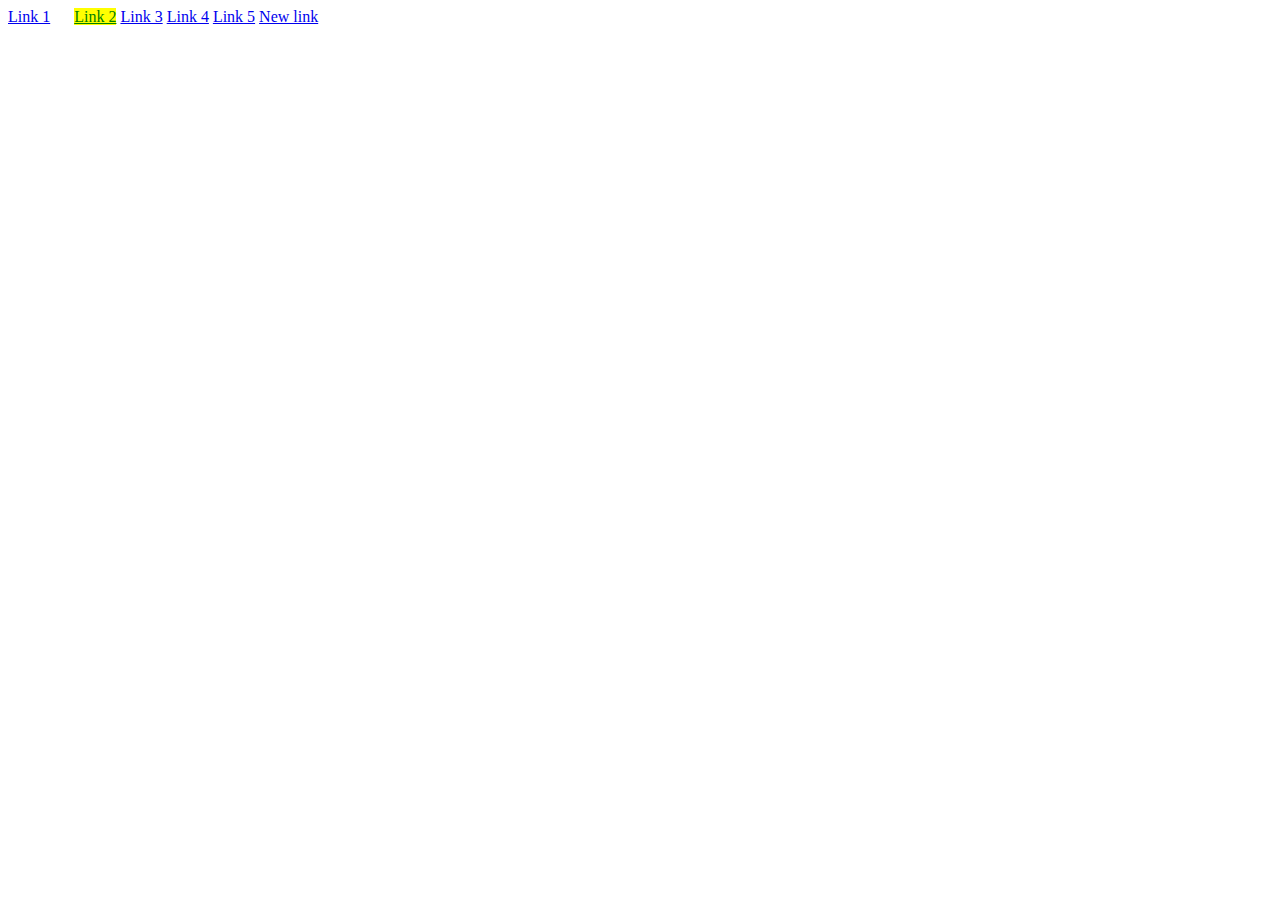
<file: index.html>
<!DOCTYPE html>
<html lang="en">
<head>
    <meta charset="UTF-8">
    <title>JS for beginners</title>
</head>
<body>
  <a href="#" id="first-link">Link 0</a>
  <a href="#" id="test" class="ninja">Link 1</a>
  <a href="#" id="third-link">Link 2</a>
  <a href="#">Link 3</a>
  <a href="#">Link 4</a>
  <a href="#">Link 5</a>

<script src="test.js"></script>
</body>
</html>
</file>
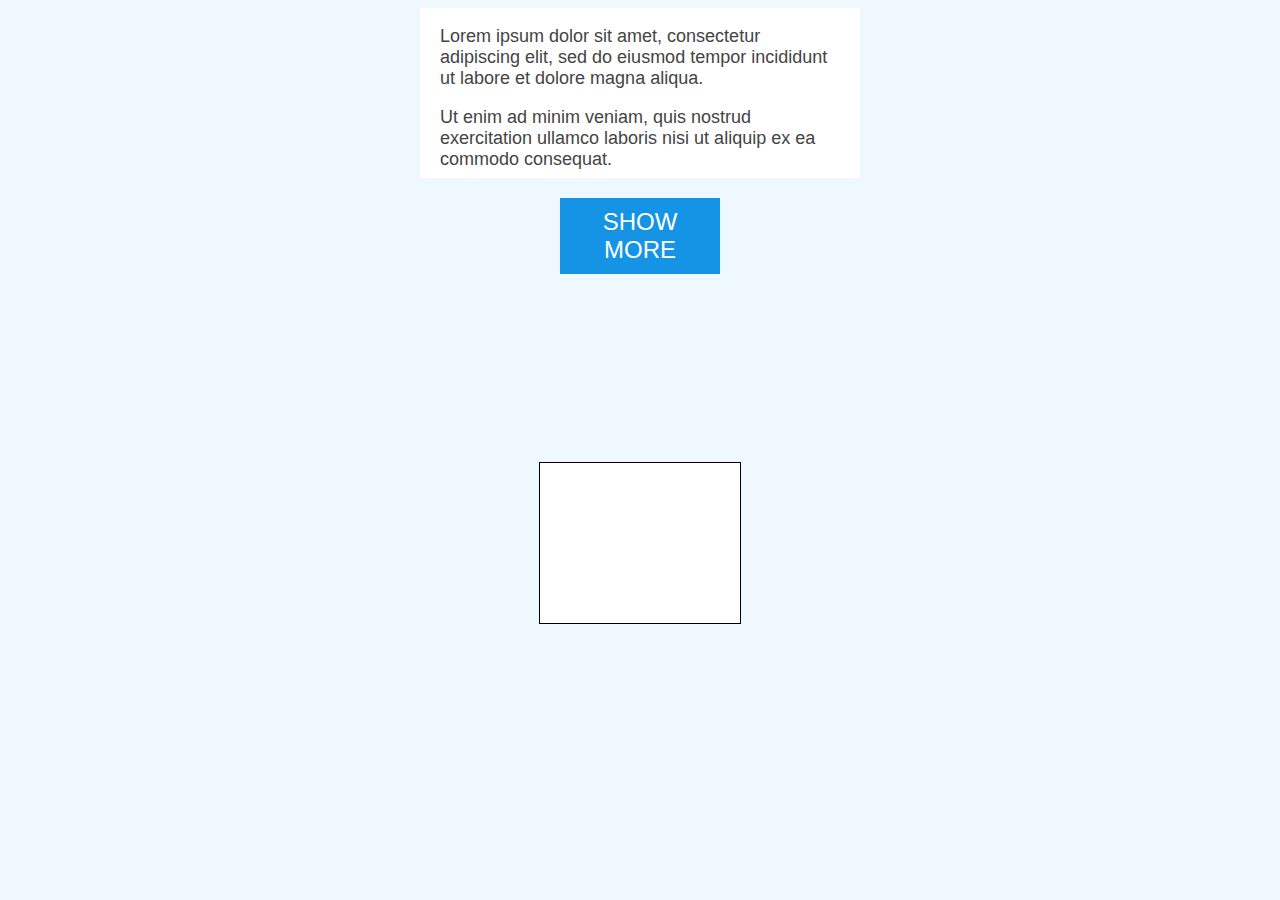
<file: content-page.html>
<!DOCTYPE html>
<html lang="en">
<head>
    <meta charset="UTF-8">
    <title>Let's test JS events</title>
    <link href="style.css" type="text/css" rel = "stylesheet">
    <script src="test2.js"></script>
</head>
<body>
    <div id="content">
        <p>Lorem ipsum dolor sit amet, consectetur adipiscing elit, sed do eiusmod tempor incididunt ut labore et dolore magna aliqua.</p>
        <p>Ut enim ad minim veniam, quis nostrud exercitation ullamco laboris nisi ut aliquip ex ea commodo consequat.</p>
        <p>Duis aute irure dolor in reprehenderit in voluptate velit esse cillum dolore eu fugiat nulla pariatur.</p>
    </div>
    <a id = "show-more">Show more</a>

    <div id="message">
        <p>THIS IS AN IMPORTANT NOTIFICATION</p>
        <p>Ferrets are cute but a bit annoying animals</p>
    </div>
    <div id="color-changer"></div>

</body>
</html>
</file>
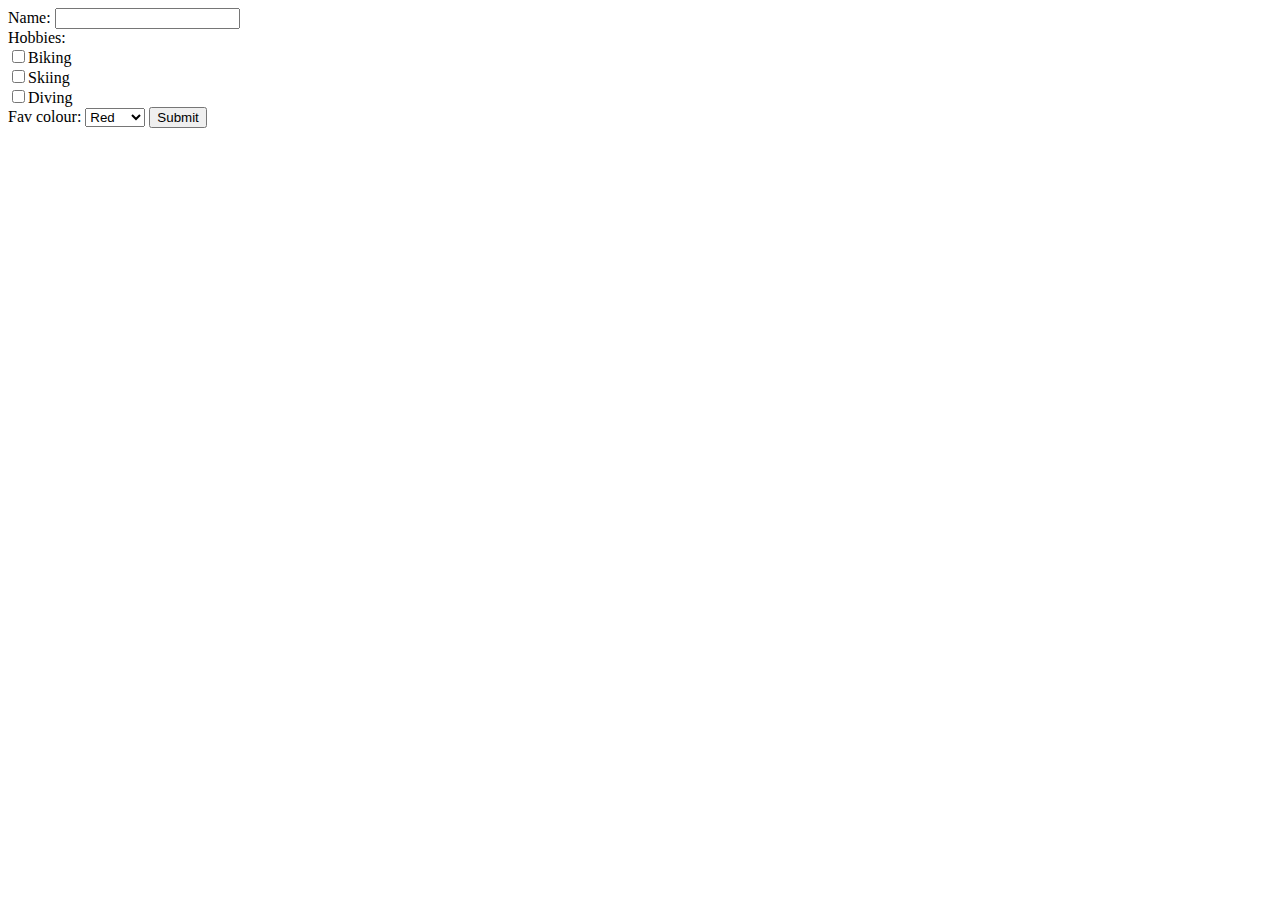
<file: form.html>
<!DOCTYPE html>
<html lang="en">
<head>
    <meta charset="UTF-8">
    <title>JS Form</title>
</head>
<body>
    <form id="my-form" name="myForm" action="#">
        <label for="name">Name:</label>
        <input type="text" name="name"><br/>
        <label>Hobbies:</label><br/>
        <input type="checkbox" name="biking" value="biking">Biking<br/>
        <input type="checkbox" name="skiing" value="skiing">Skiing<br/>
        <input type="checkbox" name="diving" value="diving">Diving<br/>
        <label for="colour">Fav colour:</label>
        <select name="colour">
            <option>Red</option>
            <option>Blue</option>
            <option>Green</option>
        </select>
        <input type="submit" name="submit" value="Submit">
    </form>

    <div id="message" style="color:red;"></div>

    <script src="test-form.js"></script>
</body>
</html>
</file>
<file: style.css>
body {
    background: aliceblue;
}

#content {
    width: 400px;
    background: #fff;
    padding: 20px;
    padding-top: 0;
    font-family: calibri, sans-serif;
    font-size: 18px;
    color: #444;
    margin: 0 auto;

    max-height: 150px;
    overflow: hidden;

    /* Set transitions up. */
    -webkit-transition: max-height 0.7s;
    -moz-transition: max-height 0.7s;
    transition: max-height 0.7s;
}

/* When the content has a class "open" added, its max-height expands. Transitions - to expand smoothly */
#content.open {
    max-height: 1000px;
    -webkit-transition: max-height 0.7s;
    -moz-transition: max-height 0.7s;
    transition: max-height 0.7s;
}

#show-more {
    background: #1594e5;
    color: #fff;
    font-family: calibri, sans-serif;
    display: block;
    width: 140px;
    font-size: 24px;
    text-transform: uppercase;
    padding: 10px;
    text-align: center;
    margin: 20px auto;
    cursor: pointer;

}

#message{
    width: 400px;
    background: #ddaaaa;
    padding: 20px;
    font-family: calibri, sans-serif;
    font-size: 18px;
    color: #444;
    margin: 0 auto;
    text-align: center;
    border: 1px solid #ff7777;
    font-weight: bold;
    opacity: 0;

    /* Set transitions up. */
    -webkit-transition: opacity 0.7s;
    -moz-transition: opacity 0.7s;
    transition: opacity 0.7s;
}

#message.show{
    opacity: 1;
    /* Set transitions up. */
    -webkit-transition: opacity 0.7s;
    -moz-transition: opacity 0.7s;
    transition: opacity 0.7s;
}

#color-changer{
    width: 200px;
    height: 160px;
    margin: 30px auto;
    border: 1px solid #000;
    background: #fff;
    /* Set transitions up. */
    -webkit-transition: background 0.7s;
    -moz-transition: background 0.7s;
    transition: background 0.7s;
}
</file>
